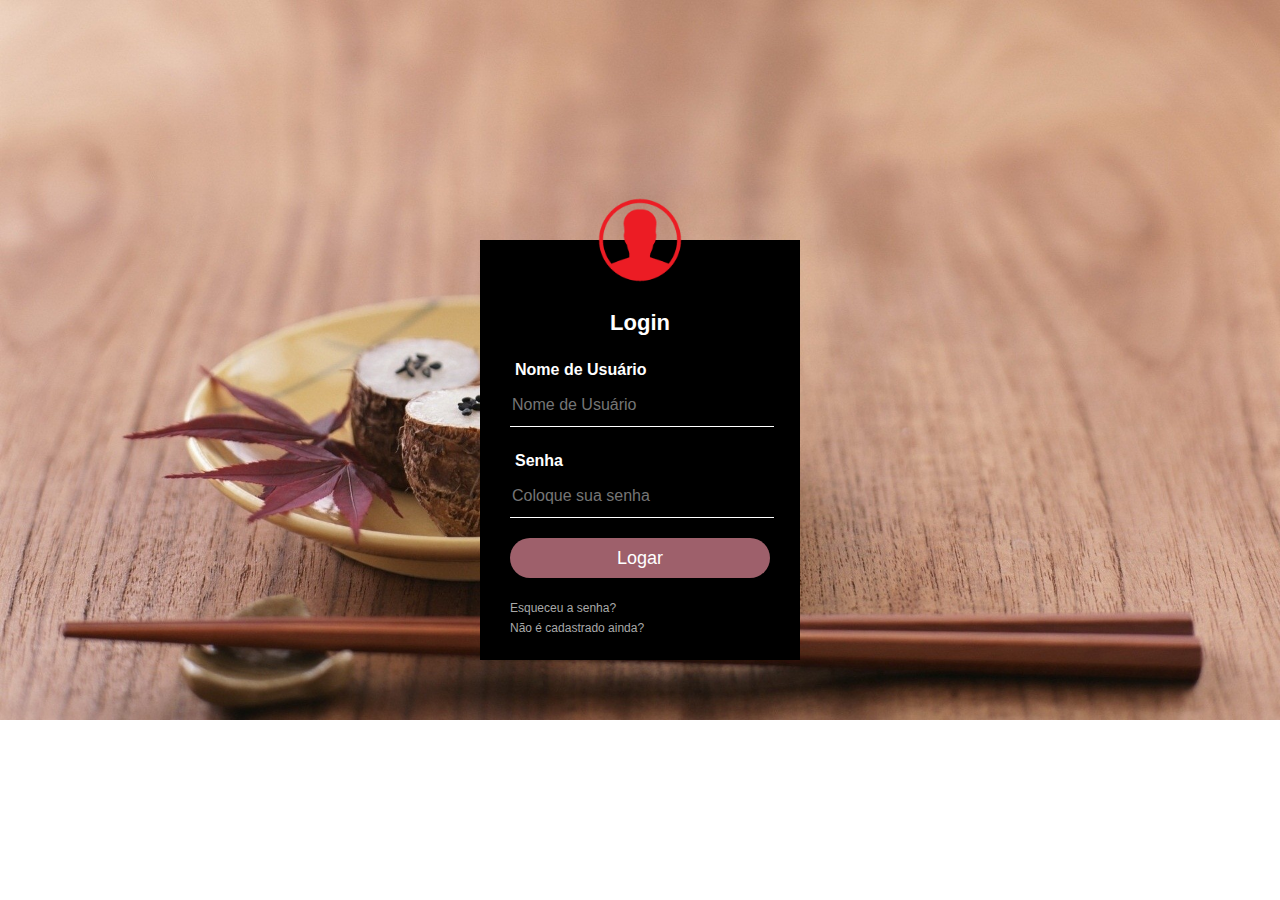
<file: cadastro.html>
<!DOCTYPE html>
<html>
<head>
	<meta charset="utf-8">
	<title>Login (Restaurante)</title>
	<link rel="stylesheet" type="text/css" href="css-cadastro/estilo.css">
</head>
<body>

	<div class="loginbox">
		<img src="./imagens/avatar-icon.png" class="avatar">
		
		<h1>Login</h1>
		<form>
			<p>Nome de Usuário</p>
			<input type="text" name="" placeholder="Nome de Usuário">
			<p>Senha</p>
			<input type="password" name="" placeholder="Coloque sua senha">
			<input type="submit" name="" value="Logar" id="login">
			<a href="#">Esqueceu a senha?</a><br>
			<a href="#">Não é cadastrado ainda?</a>
		</form>
	</div>


</body>
</html>
</file>
<file: css-cadastro/estilo.css>
body{
	margin:0;
	padding: 0;
	background:url(../imagens/cadastro.jpg)no-repeat;
	background-size: cover;
	font-family: sans-serif;
}

.loginbox{
	width: 320px;
	height: 420px;
	background: #000;
	color: #fff;
	top: 50%;
	left: 50%;
	position: absolute;
	transform: translate(-50%,-50%);
	box-sizing:border-box;
	padding: 70px 30px;
	
}

.avatar{
	width: 100px;
	height: 100px;
	border-radius: 50%;
	position: absolute;
	top: -50px;
	left: calc(50% - 50px);

}
h1{
	margin: 0;
	padding:0 0 20px;
	text-align: center;
	font-size: 22px;
	color: white;
}

.loginbox p{
	margin:5px;
	padding:0;
	font-weight:bold;
	
}

.loginbox input{
	width: 100%;
	margin-bottom: 20px;

} 

.loginbox input[type="text"], input[type="password"]{
	border: none;
	border-bottom: 1px solid #fff;
	background: transparent;
	outline:none;
	height: 40px;
	color: #fff;
	font-size: 16px;
}
.loginbox input[type="submit"]{
	border: none;
	outline: none;
	height: 40px;
	background:#9e606b;
	color: #fff;
	font-size: 18px;
	border-radius: 20px;
}

#login:hover{
	background:#f4cbd1;
	cursor: pointer;
}
.loginbox a{
	text-decoration: none;
	font-size: 12px;
	line-height: 20px;
	color: darkgrey;
}
.loginbox a:hover{
	color: #9e606b;
}
</file>
